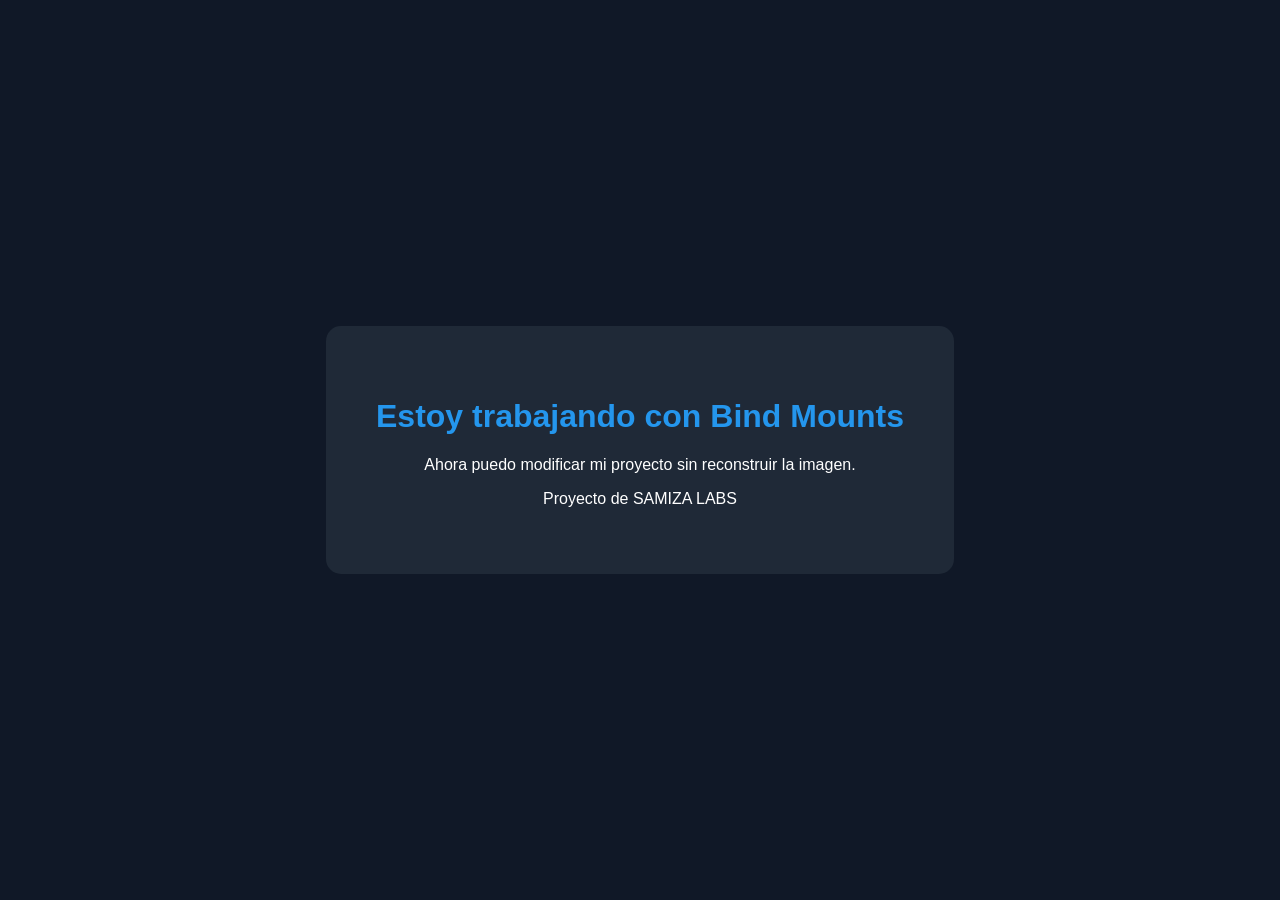
<file: 002-imagen-con-dockerfile/index.html>
<!DOCTYPE html>
<html lang="es">
<head>
    <meta charset="UTF-8">
    <meta name="viewport" content="width=device-width, initial-scale=1.0">
    <title>Mi primera imagen Docker</title>

    <style>
        body {
            margin: 0;
            min-height: 100vh;
            display: flex;
            align-items: center;
            justify-content: center;
            font-family: Arial, sans-serif;
            background: #101827;
            color: white;
        }

        .contenedor {
            text-align: center;
            padding: 50px;
            border-radius: 15px;
            background: #1f2937;
        }

        h1 {
            color: #2496ed;
        }
    </style>
</head>

<body>
    <div class="contenedor">
	<h1>Estoy trabajando con Bind Mounts</h1>
	<p>Ahora puedo modificar mi proyecto sin reconstruir la imagen.</p>
        <p>Proyecto de SAMIZA LABS</p>
    </div>
</body>
</html>
</file>
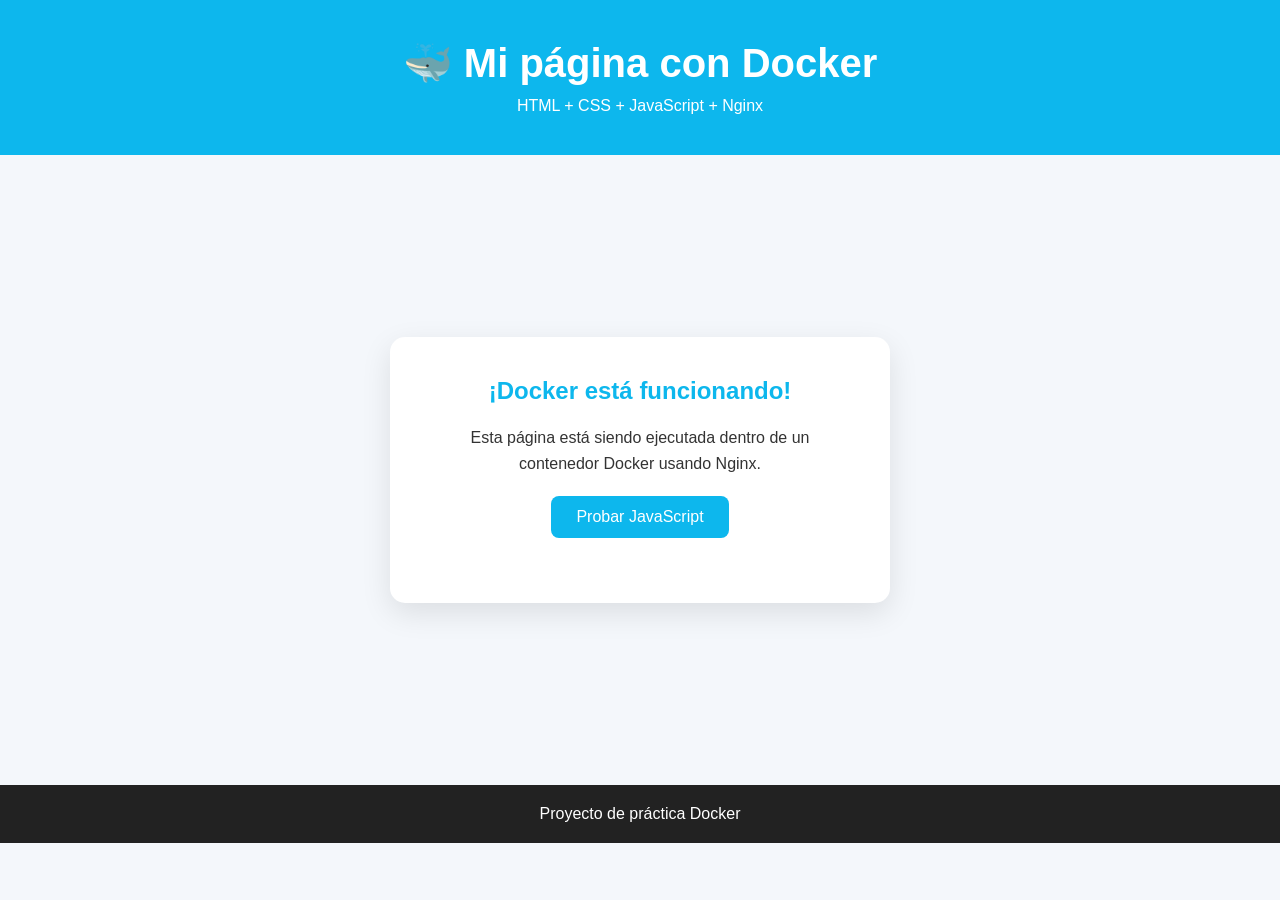
<file: 003-volumenes-y-bind-mounts-docker/app/index.html>
<!DOCTYPE html>
<html lang="es">
<head>
    <meta charset="UTF-8">
    <meta name="viewport" content="width=device-width, initial-scale=1.0">

    <title>Mi Web con Docker</title>

    <link rel="stylesheet" href="style.css">
</head>

<body>

    <header>
        <h1>🐳 Mi página con Docker</h1>
        <p>HTML + CSS + JavaScript + Nginx</p>
    </header>

    <main>
        <section class="card">

            <h2>¡Docker está funcionando!</h2>

            <p>
                Esta página está siendo ejecutada dentro de un
                contenedor Docker usando Nginx.
            </p>

            <button id="boton">
                Probar JavaScript
            </button>

            <p id="mensaje"></p>

        </section>
    </main>

    <footer>
        <p>Proyecto de práctica Docker</p>
    </footer>

    <script src="app.js"></script>

</body>
</html>
</file>
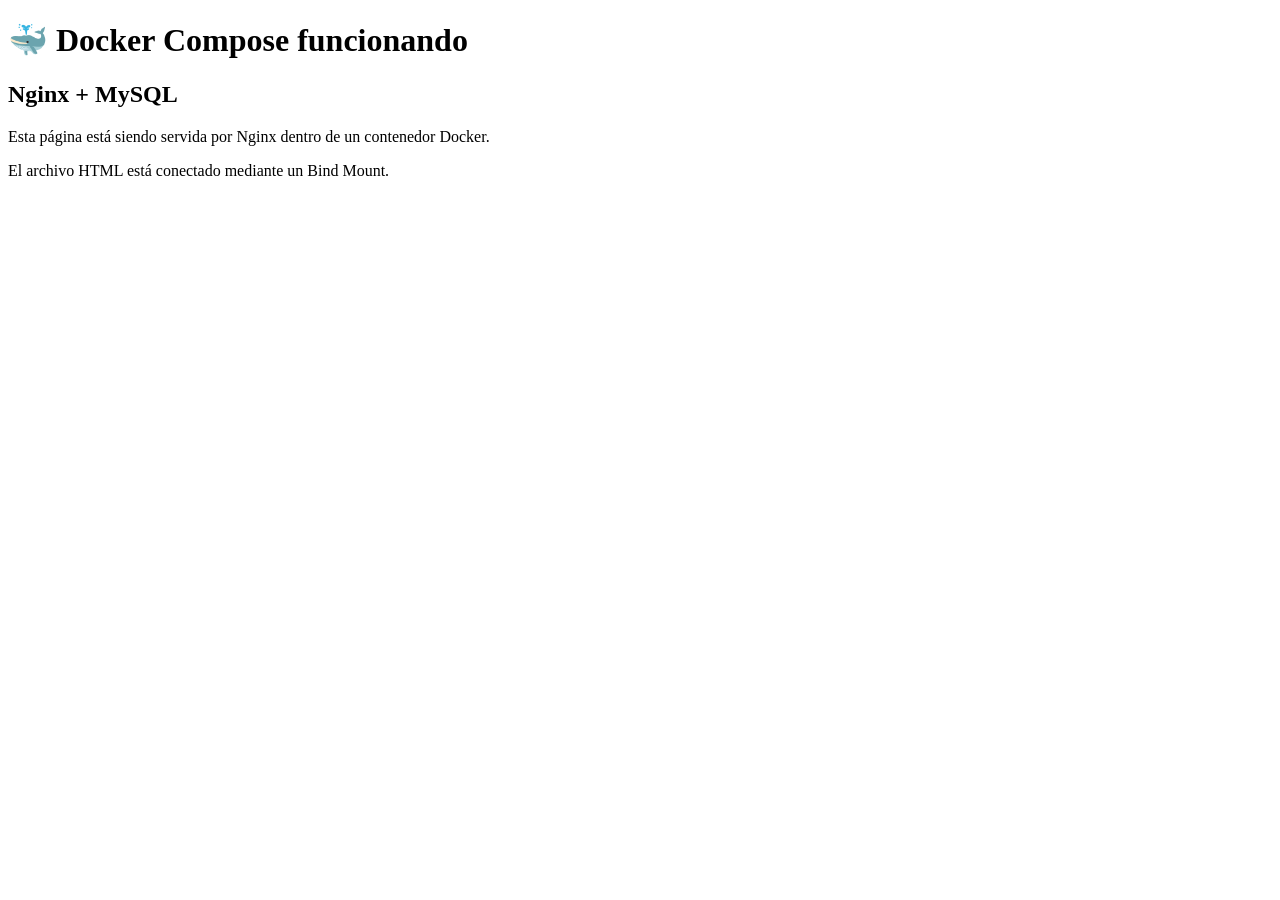
<file: 004-docker-compose/ejercicio-1/html/index.html>
<!DOCTYPE html>
<html lang="es">
<head>
    <meta charset="UTF-8">
    <title>Docker Compose</title>
</head>
<body>

    <h1>🐳 Docker Compose funcionando</h1>

    <h2>Nginx + MySQL</h2>

    <p>
        Esta página está siendo servida por Nginx
        dentro de un contenedor Docker.
    </p>

    <p>
        El archivo HTML está conectado mediante
        un Bind Mount.
    </p>

</body>
</html>
</file>
<file: 003-volumenes-y-bind-mounts-docker/app/style.css>
* {
    margin: 0;
    padding: 0;
    box-sizing: border-box;
}

body {
    font-family: Arial, Helvetica, sans-serif;
    background: #f4f7fb;
    color: #333;
}

header {
    background: #0db7ed;
    color: white;
    text-align: center;
    padding: 40px;
}

header h1 {
    font-size: 40px;
    margin-bottom: 10px;
}

main {
    min-height: 70vh;

    display: flex;
    justify-content: center;
    align-items: center;
}

.card {
    background: white;

    width: 500px;

    padding: 40px;

    border-radius: 15px;

    text-align: center;

    box-shadow: 0 10px 30px rgba(0, 0, 0, 0.1);
}

.card h2 {
    margin-bottom: 20px;
    color: #0db7ed;
}

.card p {
    margin-bottom: 20px;
    line-height: 1.6;
}

button {
    background: #0db7ed;
    color: white;

    border: none;

    padding: 12px 25px;

    font-size: 16px;

    border-radius: 8px;

    cursor: pointer;

    transition: 0.3s;
}

button:hover {
    background: #088ab5;
    transform: scale(1.05);
}

#mensaje {
    margin-top: 25px;
    font-weight: bold;
    color: green;
}

footer {
    text-align: center;
    padding: 20px;
    background: #222;
    color: white;
}
</file>
